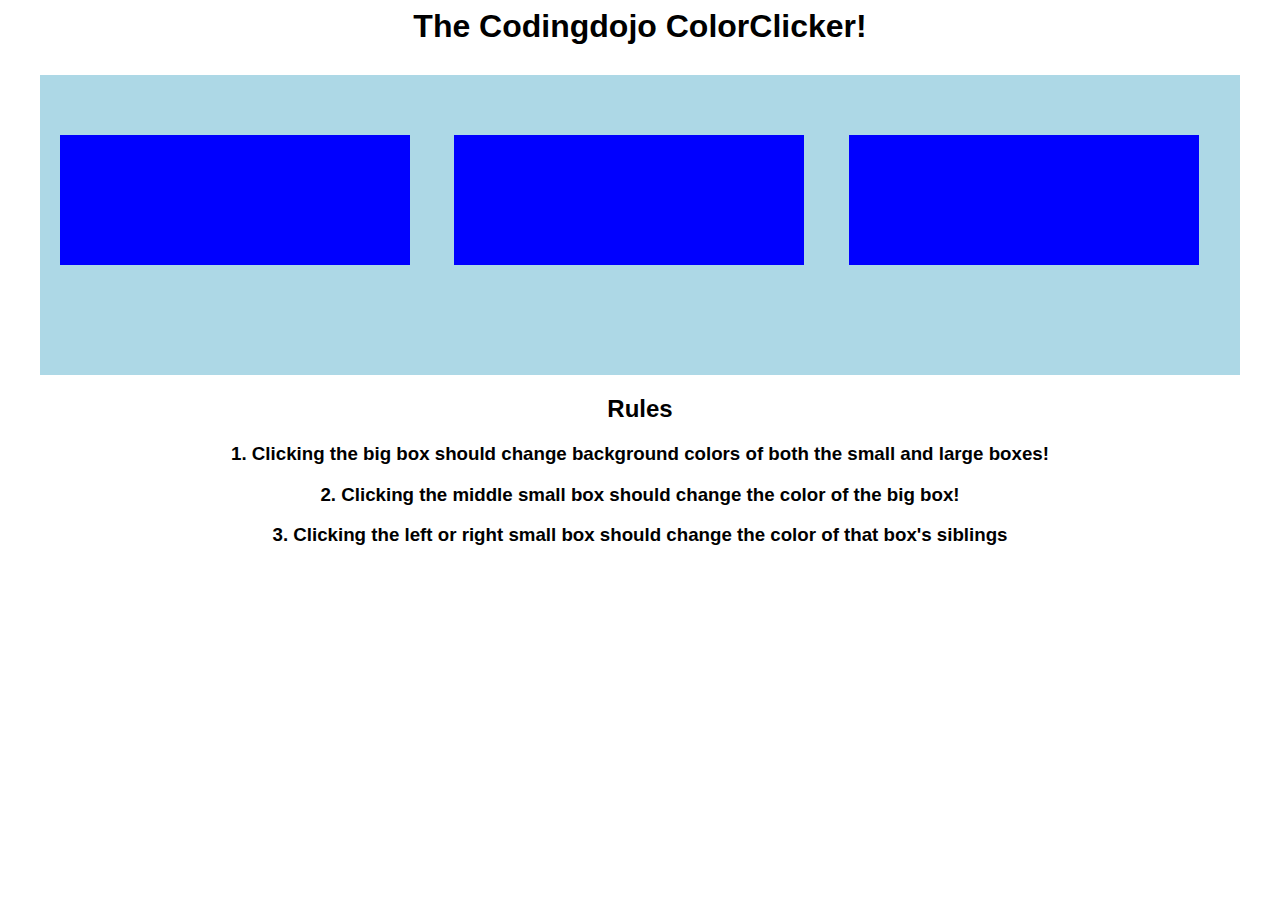
<file: color_clicker.html>
<html>
   <head>
       <title>The Codingdojo ColorClicker!</title>
       <script type="text/javascript" src='http://code.jquery.com/jquery-1.10.2.min.js'></script> 
       <script type="text/javascript">
          function random_color()
          {
             var rgb = ['a','b','c','d','e','f','0','1','2','3','4','5','6','7','8','9'];
             color = '#'  //this is what we'll return!
             for(var i = 0; i < 6; i++) 
             {
                x = Math.floor((Math.random()*16))
                color += rgb[x]; 
             }
             return color;
          }

          $(document).ready(function(){
             $('#large_box').click(function(){
                // alert('you clicked the big box!');  
                $(this).css('background-color', random_color());
                $(this).children().css('background-color', random_color());
         //comment this out when you have figured out what event.stopPropagation is used for
             });
         
             $('.side_box').click(function(event){
                event.stopPropagation();
                $(this).siblings().css('background-color', random_color());
                
             })

             $('.middle_box').click(function(event){
                event.stopPropagation();
                $(this).parent().css('background-color', random_color());
             })
          });
      </script>

      <style type="text/css">
          *{
             font-family: sans-serif;
          }
          h2, h1, h3 {
             text-align: center;
          }
          #large_box {
             margin: 0px auto;
             margin-top: 30px;
             background-color: lightblue;
             width: 1200px;
             height: 300px; 
          }
          #large_box div {
             background-color: blue;
             display: inline-block;
             width: 350px;
             height: 130px;
             margin: 60px 20px;
          }
      </style>
   </head>

   <body>
      <h1>The Codingdojo ColorClicker! </h1>
      <div id='large_box'>
          <div class='side_box'></div>
          <div class='middle_box'></div>
          <div class='side_box'></div>
      </div>
      <h2>Rules</h2>
      <h3>1. Clicking the big box should change background colors of both the small and large boxes!</h3>
      <h3>2. Clicking the middle small box should change the color of the big box!</h3>
      <h3>3. Clicking the left or right small box should change the color of that box's siblings</h3>
   </body>
</html>
</file>
